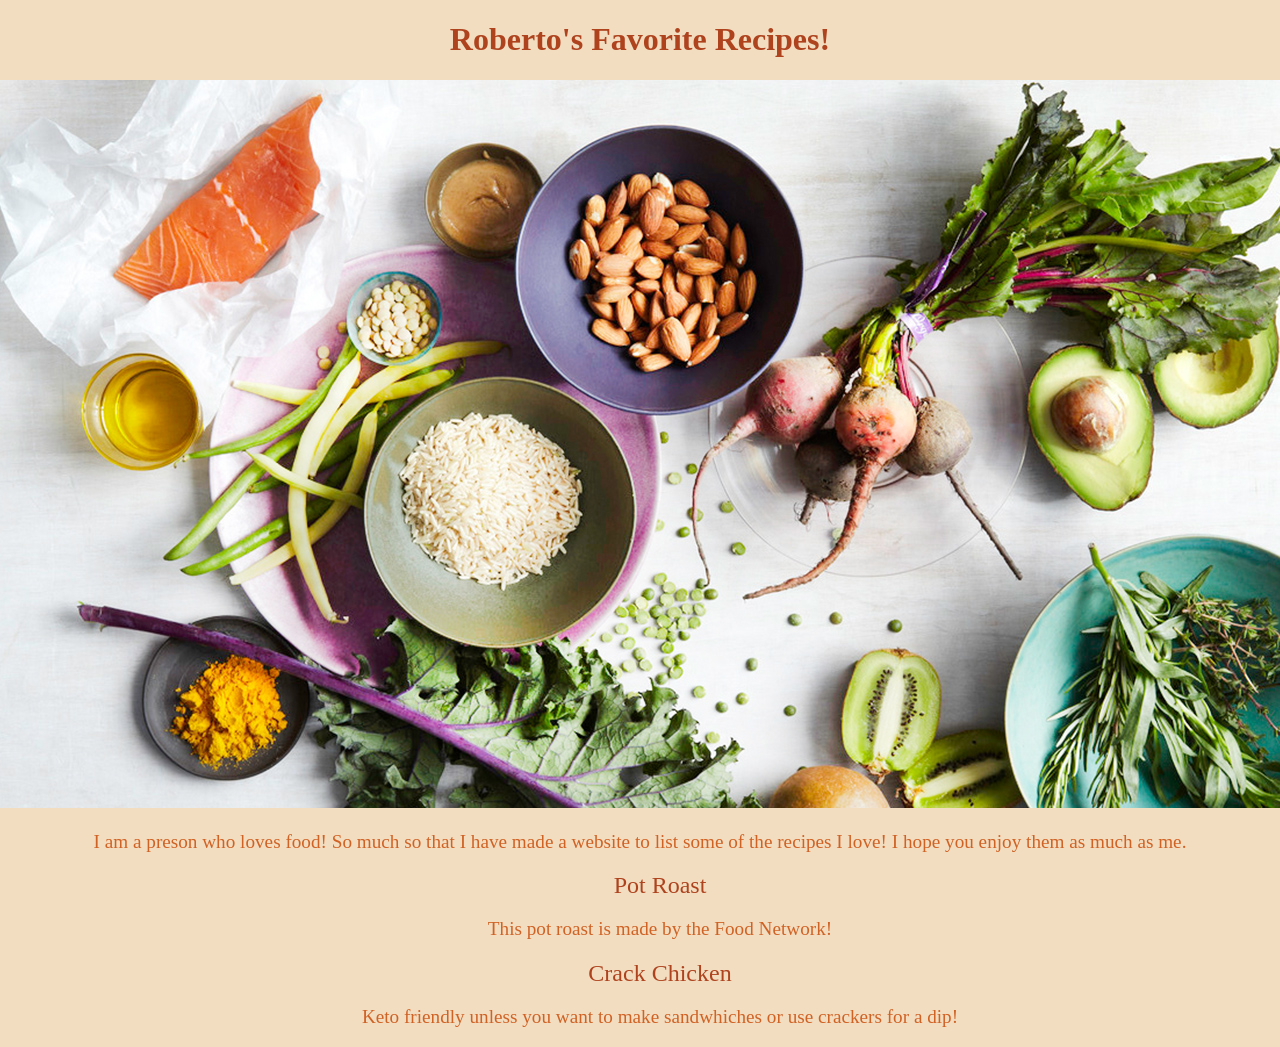
<file: index.html>
<!DOCTYPE html>
<html lang="en">
<head>
    <meta charset="UTF-8">
    <meta http-equiv="X-UA-Compatible" content="IE=edge">
    <meta name="viewport" content="width=device-width, initial-scale=1.0">
    <link rel="stylesheet" href="style.css">
    <link rel="stylesheet" href="shared.css">
    <title>Odin Recipes</title>
</head>
<body>
    <h1>Roberto's Favorite Recipes!</h1>
    <img src="images/food-header.jpg" alt="food-pic">
    <p>I am a preson who loves food! So much so that I have made a website to list some of the recipes I love! I hope you enjoy them as much as me.</p>
    <ul class="recipe_list">
        <li class="recipe_item"><a href="./pot-roast/potroast.html">Pot Roast</a></li>
        <p>This pot roast is made by the Food Network!</p>
        <li class="recipe_item"><a href="./crack-chicken/crack-chicken.html">Crack Chicken</a></li>
        <p>Keto friendly unless you want to make sandwhiches or use crackers for a dip!</p>
    </ul>
</body>
</html>
</file>
<file: style.css>
.recipe_list {
    list-style-type: none;
    
    
}

.recipe_list a {
    text-decoration: none;
    color: #AE431E;
    font-size: 1.5rem;
}

.recipe_list a:hover {
    color: #99A799;
}
</file>
<file: shared.css>
body {
    margin: 0;
    background: #F2DDC1;
    color: #D06224;
    text-align: center;

}

h1 {
    color: #AE431E;
    text-align: center;
}

p {
    font-size: 1.2rem;
}
</file>
